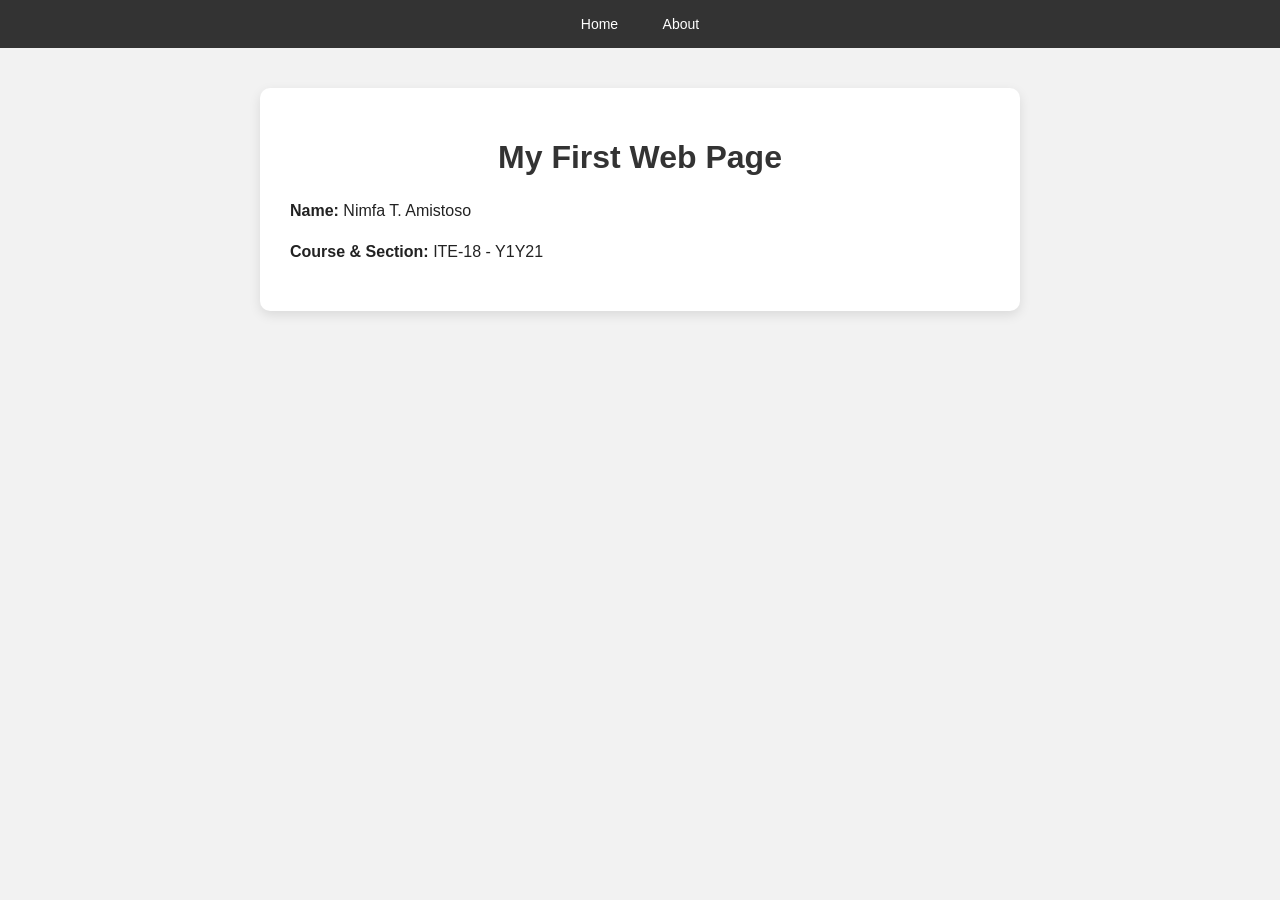
<file: index.html>
<!DOCTYPE html>
<html>
<head>
  <title>ITE18</title>
  <link rel="stylesheet" href="style.css">
</head>
<body>

  <nav>
    <a href="index.html">Home</a>
    <a href="about.html">About</a>
  </nav>

  <div class="card">
    <h1>My First Web Page</h1>
    <p><strong>Name:</strong> Nimfa T. Amistoso</p>
    <p><strong>Course & Section:</strong> ITE-18 - Y1Y21</p>
  </div>

</body>
</html>
</file>
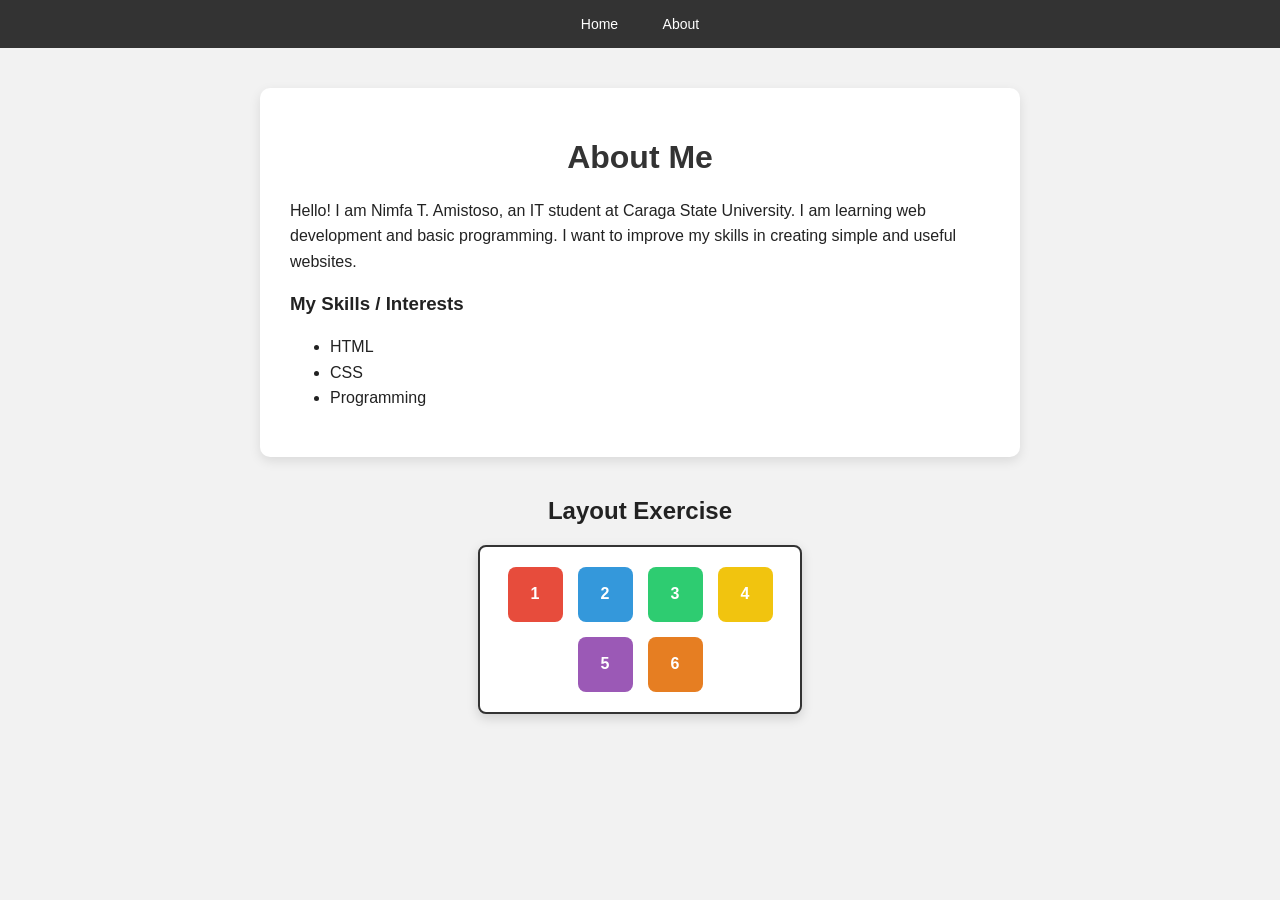
<file: about.html>
<!DOCTYPE html>
<html>
<head>
  <title>About Me</title>
  <link rel="stylesheet" href="style.css">
</head>
<body>

  <nav>
    <a href="index.html">Home</a>
    <a href="about.html">About</a>
  </nav>

  <div class="card">
    <h1>About Me</h1>
    <p>
      Hello! I am Nimfa T. Amistoso, an IT student at Caraga State University.
      I am learning web development and basic programming.
      I want to improve my skills in creating simple and useful websites.
    </p>

    <h3>My Skills / Interests</h3>
    <ul>
      <li>HTML</li>
      <li>CSS</li>
      <li>Programming</li>
    </ul>
  </div>

  <section class="layout-section">
    <h2>Layout Exercise</h2>

    <div class="box-container">
      <div class="box box1">1</div>
      <div class="box box2">2</div>
      <div class="box box3">3</div>
      <div class="box box4">4</div>
      <div class="box box5">5</div>
      <div class="box box6">6</div>
    </div>
  </section>

</body>
</html>
</file>
<file: style.css>
body {
  margin: 0;
  font-family: Arial, sans-serif;
  background-color: #f2f2f2;
  color: #222;
}

nav {
  background-color: #333;
  padding: 15px;
  text-align: center;
}

nav a {
  color: white;
  text-decoration: none;
  margin: 0 20px;
  font-size: 14px;
}

nav a:hover {
  color: #ffd700;
}

.card {
  background-color: white;
  width: 80%;
  max-width: 700px;
  margin: 40px auto;
  padding: 30px;
  border-radius: 10px;
  box-shadow: 0 4px 12px rgba(0,0,0,0.1);
}

.card h1 {
  text-align: center;
  color: #333;
}

.card p,
.card li {
  font-size: 16px;
  line-height: 1.6;
}

.layout-section {
  text-align: center;
  margin: 30px auto;
}

.box-container {
  width: 280px;
  margin: 20px auto;
  padding: 20px;
  border: 2px solid #333;
  border-radius: 8px;
  background-color: white;

  display: flex;
  flex-wrap: wrap;
  justify-content: center;
  gap: 15px;

  box-shadow: 0 4px 12px rgba(0,0,0,0.15);
}

.box {
  width: 55px;
  height: 55px;
  border-radius: 8px;
  color: white;
  font-weight: bold;

  display: flex;
  align-items: center;
  justify-content: center;

  transition: 0.3s;
}

.box:hover {
  transform: scale(1.1);
  opacity: 0.85;
}

.box1 {
  background-color: #e74c3c;
}

.box2 {
  background-color: #3498db;
}

.box3 {
  background-color: #2ecc71;
}

.box4 {
  background-color: #f1c40f;
}

.box5 {
  background-color: #9b59b6;
}

.box6 {
  background-color: #e67e22;
}
</file>
